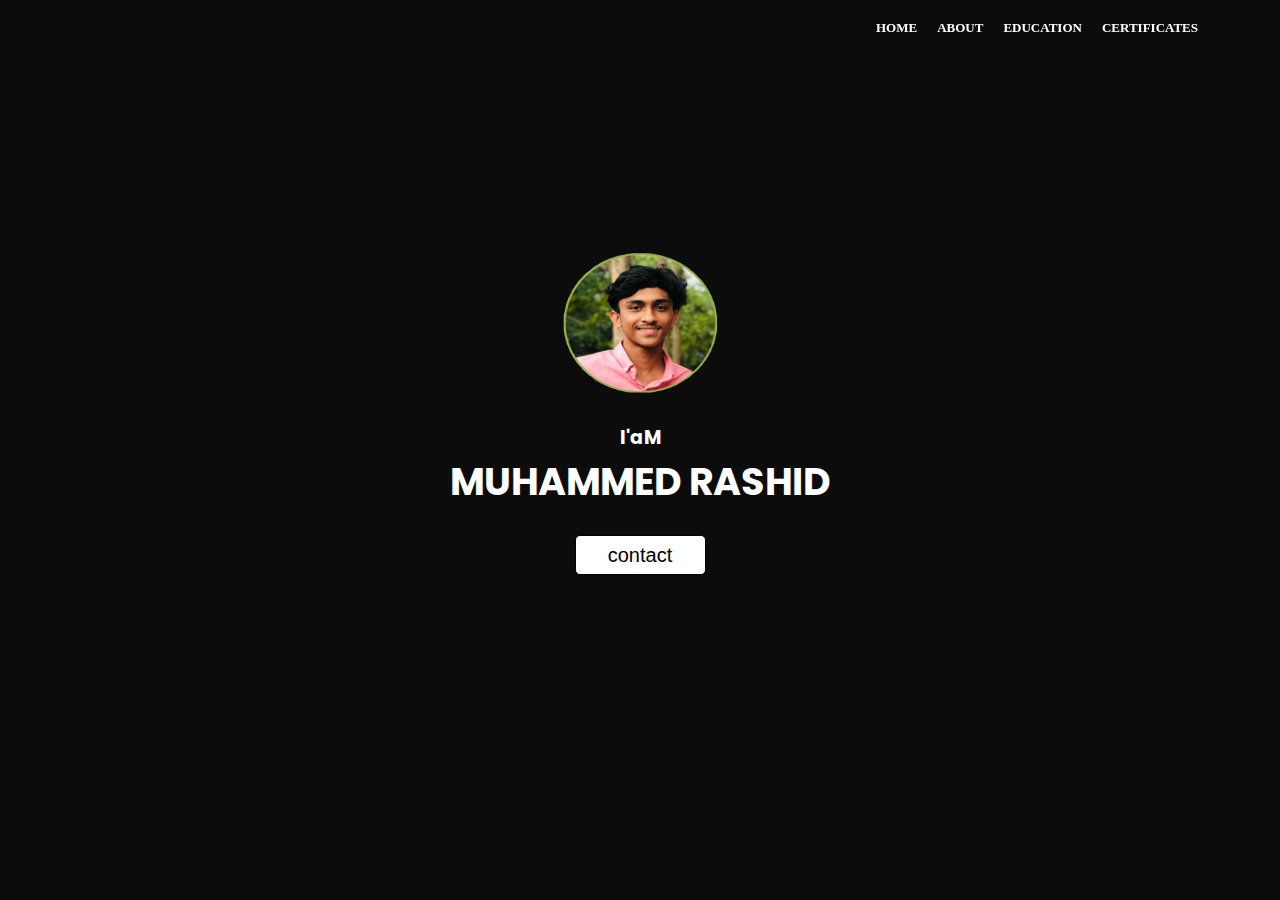
<file: index.html>
<!DOCTYPE html>
<html lang="en">
<head>
    <meta charset="UTF-8">
    <meta http-equiv="X-UA-Compatible" content="IE=edge">
    <meta name="viewport" content="width=device-width, initial-scale=1.0">
    <title>Document</title>
    <link rel="stylesheet" href="stylerashi.css">
    <link rel="stylesheet" href="https://pro.fontawesome.com/releases/v5.10.0/css/all.css" integrity="sha384-AYmEC3Yw5cVb3ZcuHtOA93w35dYTsvhLPVnYs9eStHfGJvOvKxVfELGroGkvsg+p" crossorigin="anonymous"/>
</head>
<body>
    <nav>
        <div class="nav-menu container">
            <div class="logo">
                
            </div>
            <ul>
                <a href="index.html"><li>HOME</li></a>
                <a href="about.html"><li>ABOUT</li></a>
                <a href="education.html"><li>EDUCATION</li></a>
                <a href="certificates.html"><li>CERTIFICATES</li></a>
            </ul>
        </div>
    </nav>
    <section>
        <div class="content">
            <div class="img">
                <img src="images/rashii.png" alt="image cannot displayed">
            </div>
            <div class="text">
                <h5>I'aM</h5><br>
                <h1>MUHAMMED RASHID</h1>
                <div class="button-spacing">
               <a href="contact.html"><button class="btn"><span>contact</span></button></a>
                </div>
            </div>
            <div class=line>

            </div>
            <div class="icon" id="ic">
                <div>
                    
                    <a href="https://github.com/rashidpilakkal"><i class="fab fa-github-square"></i> </a>
                    <a href="https://www.linkedin.com/in/muhammed-rashid-b03581227"><i class="fab fa-linkedin"></i> </a>
                    <a href="https://www.instagram.com/raa_shi._/" <i class="fab fa-instagram"></i></a>
                    <a href="https://twitter.com/rashid___mohd_"><i class="fab fa-twitter-square"></i> </a>
                    <a href="https://www.facebook.com/rashid.pilakkal.10"><i class="fab fa-facebook-square"></i> </a>
                </div>
            </div>
        </div>
    </section>
</body>
</html>
</file>
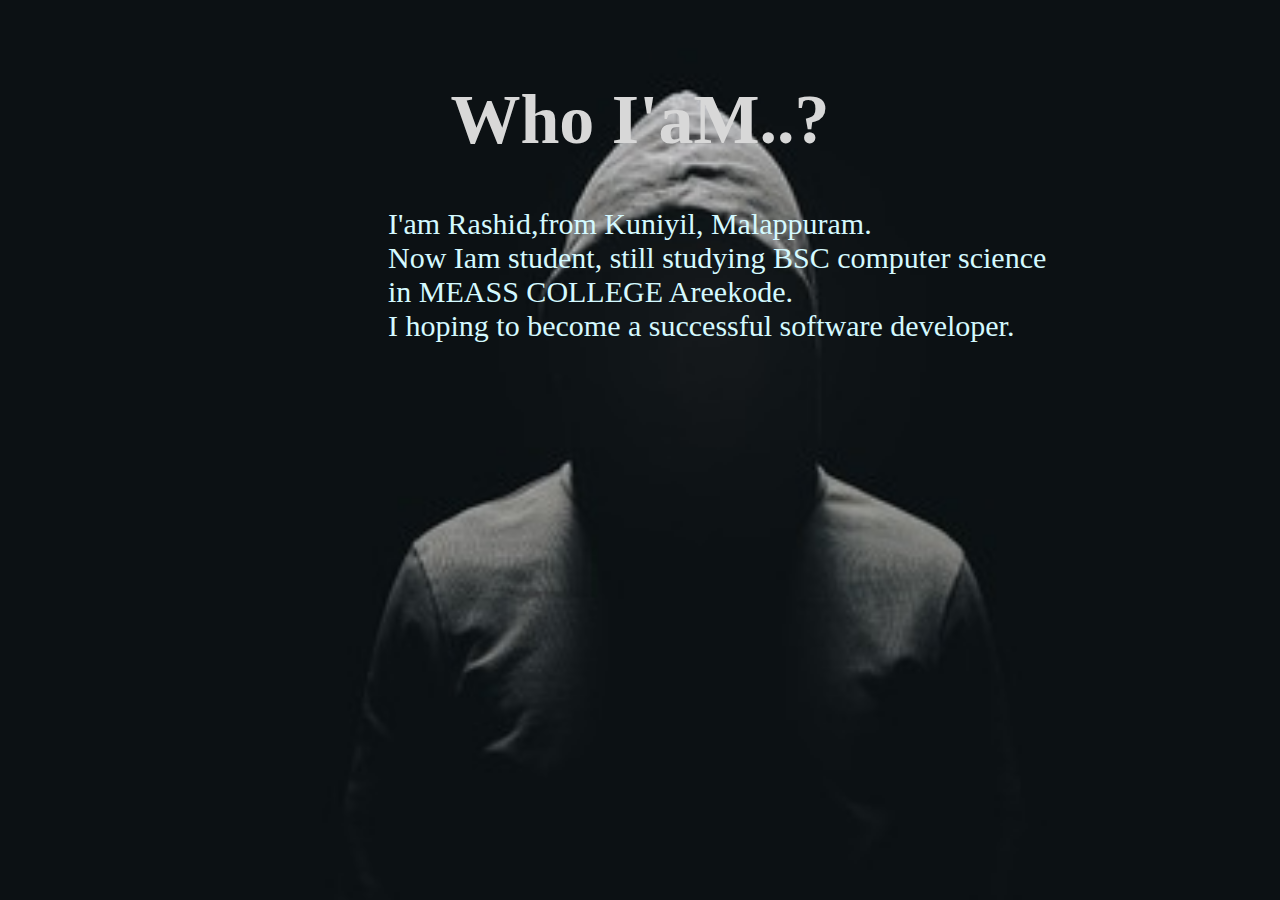
<file: about.html>
<!DOCTYPE html>
<html>
  <head>
    <meta http-equiv="content-type" content="text/html; charset=utf-8" />
    <title> about </title>
    <link rel="stylesheet" href="about.css">
  </head>
  <body>
    <h1>Who I'aM..?</h1>
    <p><span>I'</span>am <span>R</span>ashid,from Kuniyil, Malappuram.<br>
       Now Iam student, still studying BSC computer science<br>
        in MEASS COLLEGE Areekode.<br>
        I hoping to become a successful software developer.<br> </p>
  </body>
</html>
</file>
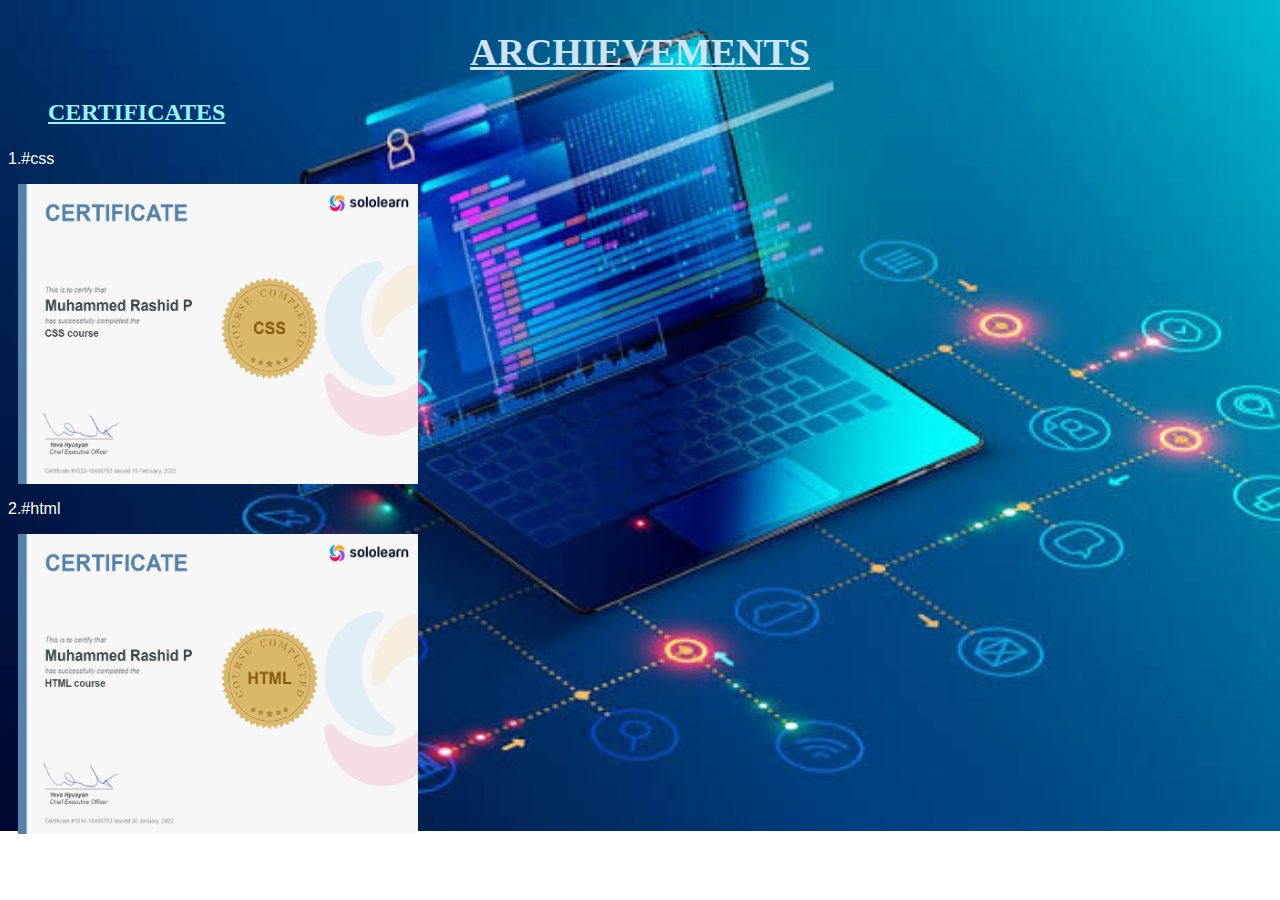
<file: certificates.html>
<!DOCTYPE html>
<html>
  <head>
    <meta http-equiv="content-type" content="text/html; charset=utf-8" />
    <title> CERTIFICATES </title>
    <link rel="stylesheet" href="certificates.css">
  </head>
  <body>
      <h1><b><u> ARCHIEVEMENTS </u></b></h1>
      <h3><u> CERTIFICATES </u></h3>
      <p>1.#css </p>
      <div class="img">
        <img src="images/CSS.jpg" alt="image cannot displayed">
    </div>
    <p>2.#html</p>
    <div class="img">
        <img src="images/HTML.jpg" alt="image cannot displayed">
    </div>
</file>
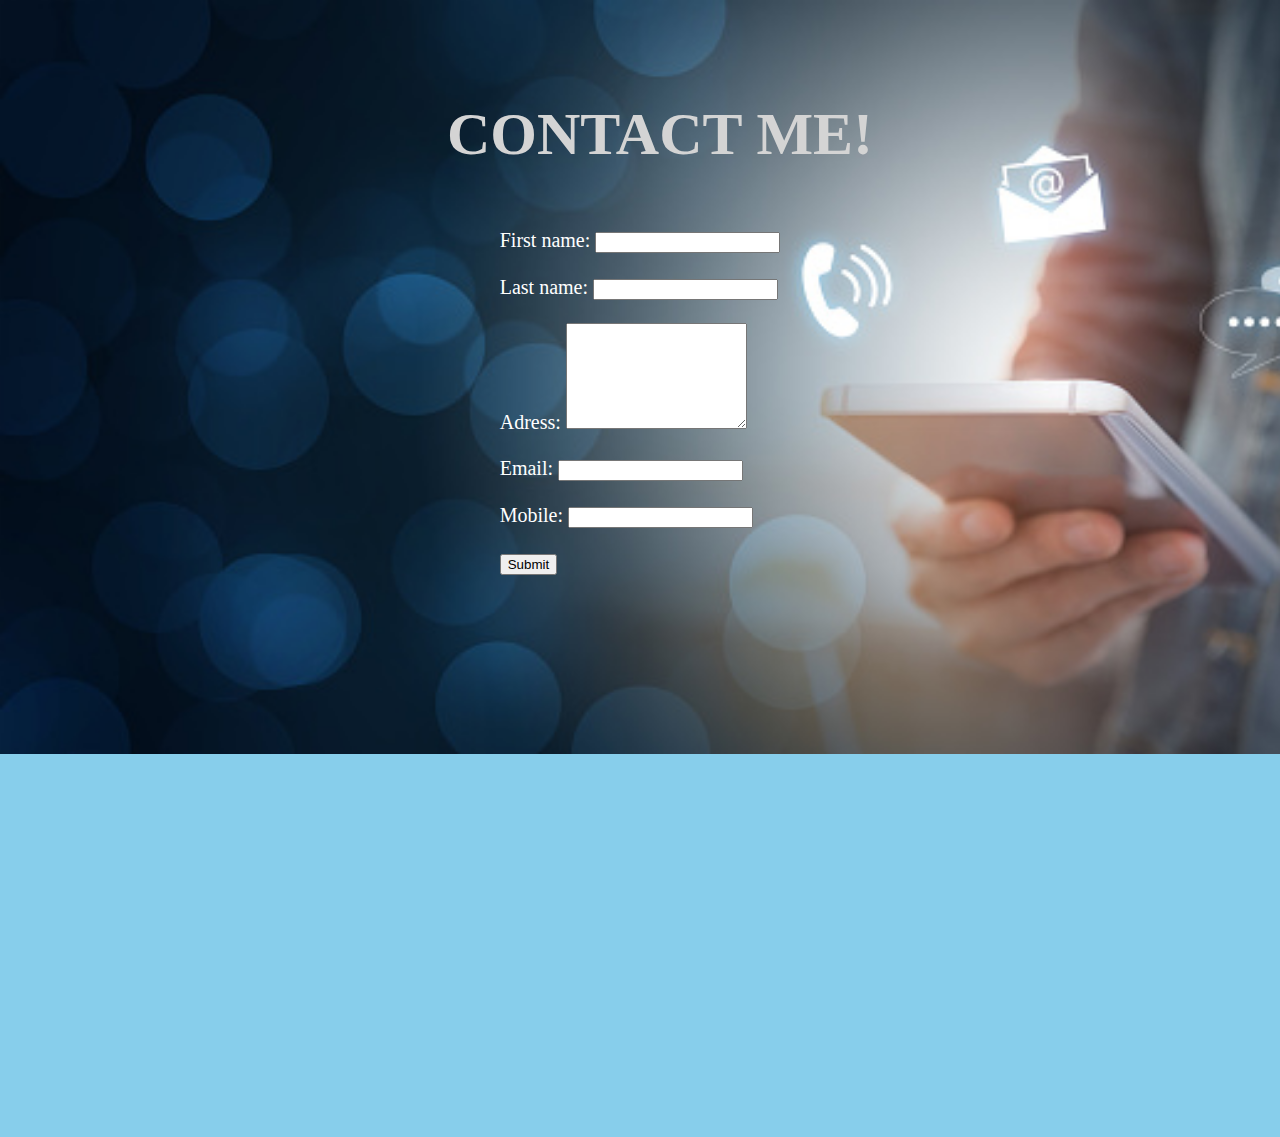
<file: contact.html>
<!DOCTYPE html>
<html>
  <head>
    <meta http-equiv="content-type" content="text/html; charset=utf-8" />
    <title> contact </title>
    <link rel="stylesheet" href="contact.css">
  </head>
  <body>
    <h1><ul>CONTACT ME!</ul></h1>
  <div class=content>
<form action="https://formspree.io/f/xayverzy" method="post">
  <label for="fname">First name:</label>
  <input type="text" id="fname" name="fname"><br><br>
  <label for="lname">Last name:</label>
  <input type="text" id="lname" name="lname"><br><br>
  <label for="adress">Adress:     </label>
  <textarea id="adress" name="adress" " style="height: 100px;"></textarea><br><br>
  <label for="email">Email:   </label>
  <input type="email" id="email" name="email"><br><br>
 <label for="number ">Mobile:  </label>
  <input type="number" id="number" name="number"><br><br>
  
 <input type="submit" value="Submit">
  
</form>
</div>
  </body>
</html>
</file>
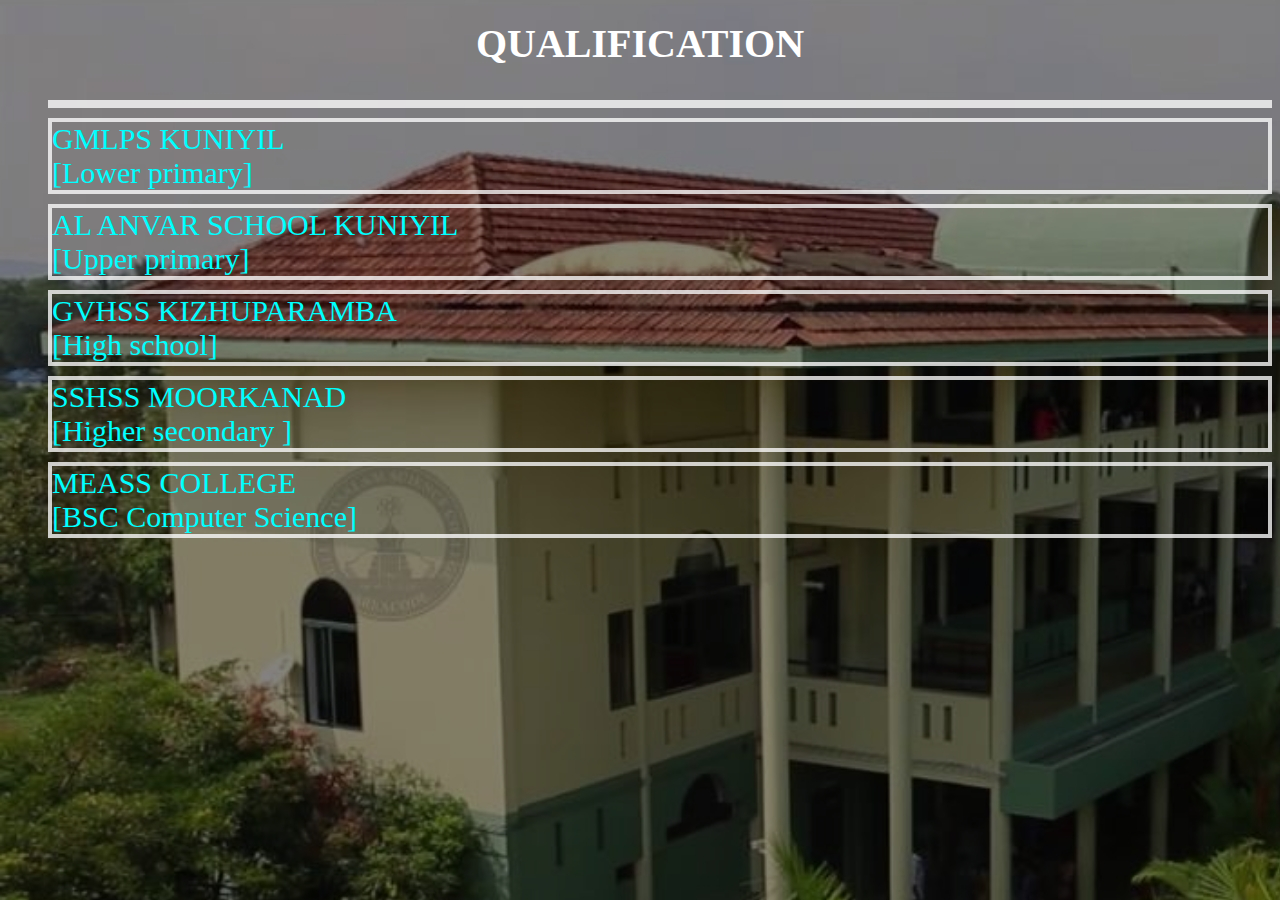
<file: education.html>
<!DOCTYPE html>
<html>
  <head>
    <meta http-equiv="content-type" content="text/html; charset=utf-8" />
    <title> education </title>
    <link rel="stylesheet" href="education.css">
  </head>
  <body>
  <section>
    <div class="education">
    <h2> QUALIFICATION </h2>
    <ul>
      <li>
    <li>GMLPS KUNIYIL<br> [Lower primary] </li>   
    <li>AL ANVAR SCHOOL KUNIYIL<br> [Upper primary] </li>
    <li>GVHSS KIZHUPARAMBA<br> [High school]</li>
    <li>SSHSS MOORKANAD<br> [Higher secondary ]</li>
    <li>MEASS COLLEGE<br> [BSC Computer Science]</li>
    </li>
    </ul>
   </div>
</section>
    
  </body>
</html>
</file>
<file: stylerashi.css>
@import url('https://fonts.googleapis.com/css2?family=Fredoka+One&family=Luckiest+Guy&family=Pacifico&family=Poppins:wght@200;300;400&family=Supermercado+One&display=swap');

*{
    margin: 0;
    padding: 0;
    box-sizing: border-box;
}
a{
    text-decoration: none;
}
body{
    background: rgb(226, 215, 215);
   
}
nav{
    position: fixed;
    z-index: 1;
    height: 58px;
    width: 100%;
}
.nav-menu ul {
    display: flex;
    flex-direction: row;
    list-style: none;
    width: 50%;
    margin-left: 452px;
}

.nav-menu ul li{
    margin-left: 10px;
    margin-right: 10px;
    color: white;
    font-family: "Poppins";
    font-size: 13px;
    font-weight: bold;
    font-family: "Fredoka";
}
button{
    background: white;
    border: solid 1px black;
    border-radius: 5px;
}
.button-spacing{
    width: 100%;
    display: flex;
    justify-content:center ;
    align-items: center;
    margin-top: 25px;
}
.btn{
    width:131px;
    height: 40px;
}
button span{
    font-size: 20px;
}
.contact{
    background: white;
    color: black;
}
.nav-menu ul li:hover{
    cursor: pointer;
    color:rgb(0, 0, 0);
    border-radius: 3px;
    background:white;
    
}

.nav-menu{
    display: flex;
    flex-direction: row;
    align-items: center;
    height: 55px;
}
.logo{
    width: 50%;
}
.logo h4{
    margin-left: 28px;
    color: white;
    font-family: "Pacifico";
    font-size: 24px;
}
section{
    width: 100%;
    height: 100vh;
    display: flex;
    justify-content: center;
    align-items: center;
    background: rgb(12, 12, 12)
    
 
}
h1{
    color: white;
    font-size: 38px;
    font-family: "Poppins";
    z-index: 1;
    margin-top: -17px;
}
.img{
    display: flex;
    justify-content: center;
}
.img img{
    width: 165px;
    height: 150px;
    
    border-radius: 10px;
    
}

.text h1 span{
   font-weight: "400";
    color: white;
    font-size: 48px;
    font-family: "Fredoka";
}
.text h5{
    color: white;
    font-family: "Poppins";
    font-size: 19px;
    display: flex;
    justify-content: center;
    font-weight: bold;
    margin-top: 25PX;
}

.icon a{
    color: white;
    margin-left: 8px;
    margin-right: 8px;
    font-size: 25px;
    text-decoration: none;
    

}
.icon{
    width: 100%;
    height: 40px;
    display: flex;
    justify-content: center;
    margin-top: 37px;
}

.icon i:hover{
    font-size: 42px;
}
</file>
<file: about.css>
body {
  background-color: black;
  background-image: url("images/Unknown.jpg");
  background-repeat: no-repeat;
  background-size: 1400px;
}
h1 {
    color:rgb(216, 216, 216);
    font-size: 70px;
    font-family: Georgia;
    z-index: 2;
    margin-top: 80px;
    text-align: center;
}
p {
  color:rgb(212, 249, 255);
  font-size: 30px;
  font-family: Fredoka;
  margin-left: 200px;
  padding-left: 180px;
  margin-top: 40px;
  
}
</file>
<file: certificates.css>
h1{
    color: rgb(207, 228, 243);
    font-size: 38px;
    font-family: "Poppins";
    z-index: 1;
    margin-top: 30px;
    text-align: center;
}
.img{
    display: flex;
    margin-left: 10px;
}
.img img{
    width: 400px;
    height: 300px;
    
}
h3{
    color: rgb(151, 243, 255);
    font-size: 24px;
    font-family: "Poppins";
    padding-left: 40px;
}
p{
    color: rgb(255, 255, 255);
    font-size: 16px;
    font-family: 'Franklin Gothic Medium', 'Arial Narrow', Arial, sans-serif;
}
body{
    background-image: url("images/Bg5.jpeg");
    text-decoration-color: aqua;
    background-repeat: no-repeat;
    background-size: 1600px;
}
</file>
<file: contact.css>
.content{
 width: 100%;
 height: 100vh;
 display: flex;
 justify-content: center;
 align-items: ;
 color: white;
 font-size: 20px;
}
body {
  background-color: skyblue;
  background-image: url("images/Bg4.jpg");
  background-repeat: no-repeat;
  background-size: 1400px;
}
h1{
  color: rgb(212, 212, 212);
  text-align: center;
  font-family: Georgia;
  margin-top: 100px;
  padding: left 80px;
  font-size: 60px;
}
</file>
<file: education.css>
body {
  background-color: black;
  background-image: url("images/schoolbg.jpg");
}
ul{
  list-style: none;
  
}
h1 {
    color:rgb(229, 255, 0);
    font-size: 40px;
    font-family: Georgia;
    z-index: 2;
    margin-top: 20px;
    text-align: center;
}
p {
  color:skyblue;
  font-size: 20px;
  font-family: Fredoka;
  margin-left: 15px;
  
}
h2{
   color:rgb(255, 255, 255);
    font-size: 40px;
    font-family: Georgia;
    z-index: 2;
    margin-top: 20px;
    text-align: center;
}
.education ul li{
 border: 4px solid ;
 border-color: rgba(255, 255, 255, 0.774);
 margin-top: 10px;
 margin-bottom: 10px;
 font-size:30px;
 color: cyan;
}
</file>
